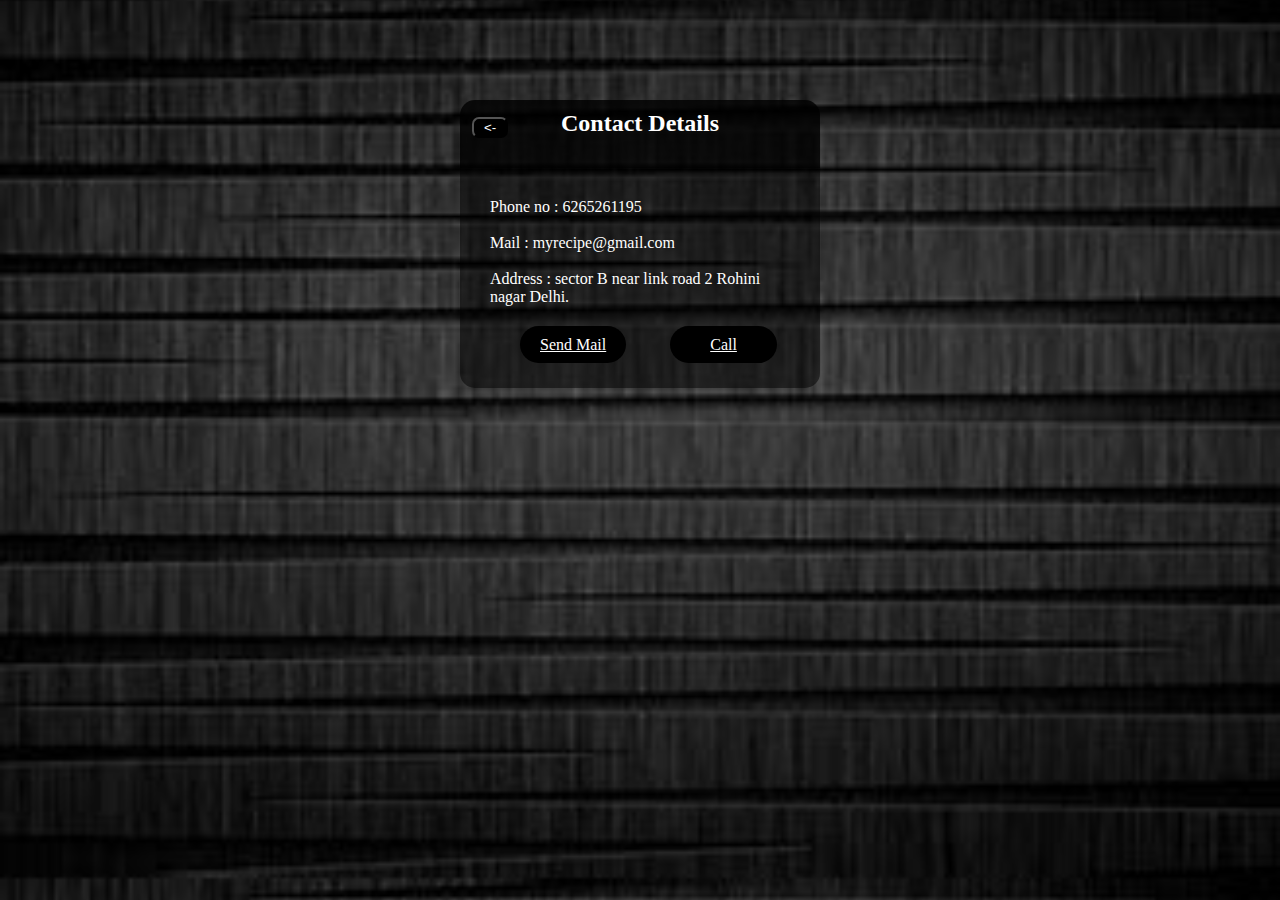
<file: html files/contactus.html>
<!DOCTYPE html>
<html>
<head>
	<title>contact us</title>
	<link rel="stylesheet" type="text/css" href="../css files/contactuscss.css">

</head>
<body>
	
	<div class="heading"><h2> Contact Details</h2>
		<button  class="back" onclick="goback()"> <- </button>
			<script type="text/javascript">
				function goback(){
				window.history.back();
					}
			</script>
	</div>
		<div class="main">Phone no : 6265261195<br><br>
		                  Mail     : myrecipe@gmail.com
		<br><br>
		Address  : sector B near link road 2 Rohini nagar Delhi.

		<br>
		<a class="mailus" href="mailto:myrecipe@gmail.com">Send Mail</a>
		<a class="callus" href="tel:6265281194">Call </a>
 	</div>

</body>
</html>
</file>
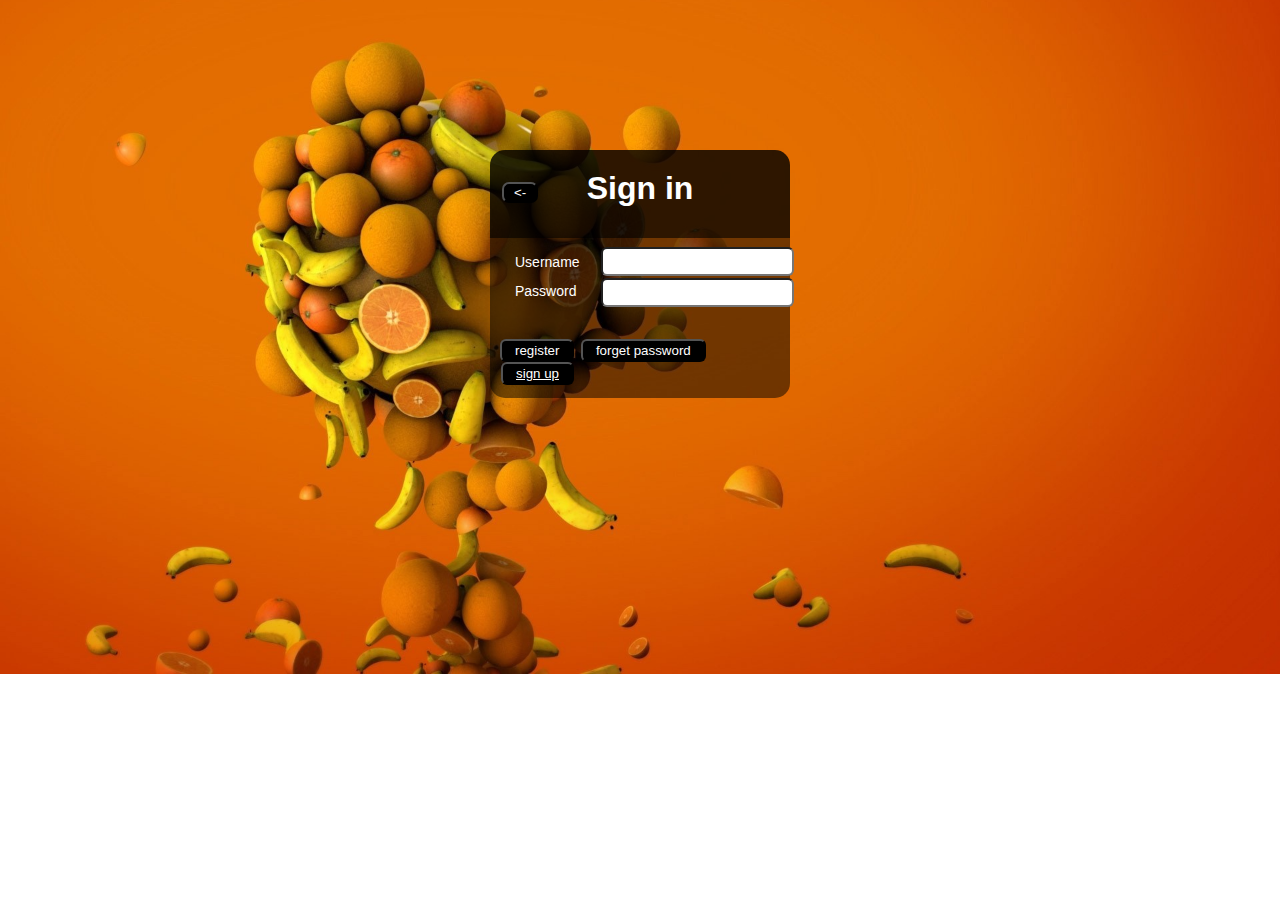
<file: html files/signin.html>
<!DOCTYPE html>
<html>
<head>
	<title>sign in</title>
	<link rel="stylesheet" type="text/css" href="../css files/signincss.css">
</head>
<body>
	
	<div class="heading"><h1>Sign in</h1> 
			<button  class="back" onclick="goback()"> <- </button>
			<script type="text/javascript">
				function goback(){
				window.history.back();
					}
			</script>
</div>
		<div class="main">
			<form>
			<label class="label">Username</label>
			<input type="email" class="username"><br>
			<label class="label">Password</label>
			<input type="password" name="password" class="password">
			<button class="signin" type=submit>register</button>
			<button class="fpass" type=button>forget password</button>
			<button class="signup" type=button><a href="D:\htmlcodes\iwtproject\html files\singnup.html">sign up</a></button>
		</form>
		</form>
	</div>




</body>
</html>
</file>
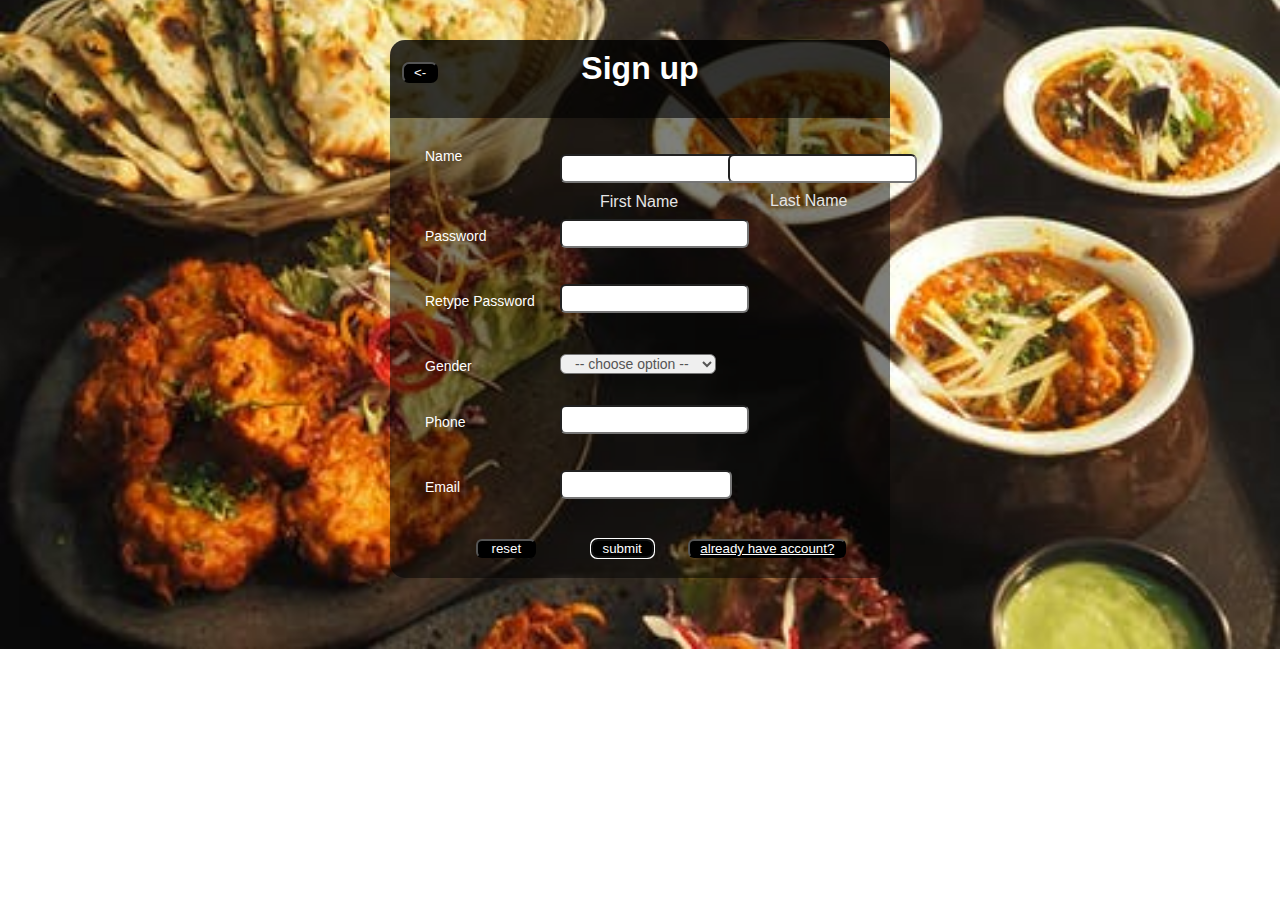
<file: html files/singnup.html>
<!doctype html>
<html>
<head>
<title>register</title>
<link rel="stylesheet" href="..\css files\signupcss.css">
</head>
<body>
    <div class="heading"><h1>Sign up</h1>
    <button  class="back" onclick="goback()"> <- </button>
            <script type="text/javascript">
                function goback(){
                window.history.back();
                    }
            </script></div>
    <div class="main">
    	<form>
    		<div id="name" >
    			<h2 class="name">Name</h2>
    			<input class="firstname" type="text" name="first_name"><br>
    			<label class="firstlabel">First Name</label>
    			<input class="lastname" type="text" name="last_name"><br>
    			<label class="lastlabel">Last Name</label>
    		</div>
    		
    		<h2 class="name">Password</h2>
    		<input class="pass" type="password" name="pass">
    	
    		<h2 class="name">Retype Password</h2>
    		<input class="repass" type="password" name="pass1">

    		<h2 class="name">Gender</h2>
    		<select class="option" name="gender">
    		<option disabled selected="selected"> -- choose option --</option>
    		<option> Female</option>
    		<option> Male</option>
    		<option> Other</option>
    		</select>

    		<h2 class="name">Phone</h2>
    		<input class="phone" type="text" name="phone">

    		<h2 class="name">Email</h2>
    		<input class="email" type="email" name="email">

    		<button type="button" name="reset" class="reset" cursor="pointer">reset</button>
    		<button type="submit" class="submit" autofocus>submit</button>
            <button type="button" class="login"><a href="signin.html">already have account?</a></button>
    	    


    	</form>
     </div>
    

</body>
</html>
</file>
<file: css files/contactuscss.css>
*{
	margin:0;
	padding:0;
}
body{
	background-image: url("../images/contact1.jfif");
	background-size: cover;
	color:#fff;
	margin:100px;
}
.heading{

	width:360px;
	background-color:rgb(0,0,0,0.8);
	margin:auto;
	color:#FFFFFF;
	padding: 10px 0px 10px 0px;
	text-align:center;
	border-radius:15px 15px 0px 0px;
}	

.main{
	padding: 30px;
 	width:300px;
	height:160px;
	margin:auto;
	background-color:rgb(0,0,0,.5);
	color: :#FFFFFF;
	border-radius:0px 0px 15px 15px
	
}
.mailus{
	border-color: #000;
	color:#FFFFFF;
	background-color: #000;
	border-radius: 90px;
	padding: 10px 20px;
	position:relative;
	left:30px;
	top:30px;

}

.callus{
	border-color: #000;
	color:#FFFFFF;
	background-color: #000;
	border-radius: 90px;
	padding: 10px 40px;
	position:relative;
	left:70px;
	top:30px;

}

.mailus:hover{
	background-color:#FFFFFF;
	color:#000;
}

.callus:hover{
	background-color:#FFFFFF;
	color:#000;
}

.back{position: relative;
	top:-20px;
	left:-150px;
	background-color: #000;
	color:#FFFFFF;
	padding: 1px 10px;
	border-radius: 7px;	
}
.back:hover{
	background-color: #fff;
	color:#000;

}
</file>
<file: css files/signincss.css>
*{
		margin:0;
		padding:0;
	}
body{

	background-repeat: no-repeat;
	background-image:url("../images/signin.jpg");
	background-position:center;
	background-size:cover;
	font-family:sans-serif;
	margin-top:40px;
	margin: 150px;
}


form{
	padding:10px;
		
}

h1{margin-top: 10px;}
.heading{

	width:300px;
	background-color:rgb(0,0,0,0.8);
	margin:auto;
	color:#FFFFFF;
	padding: 10px 0px 10px 0px;
	text-align:center;
	border-radius:15px 15px 0px 0px;
}

.main{

	width:300px;
	height:160px;
	margin:auto;
	background-color:rgb(0,0,0,.5);
	color: :#FFFFFF;
	border-radius:0px 0px 15px 15px
}
 
.hover:hover{
	background-color: #FFFFFF;
	color:#000000;
}

.label{

	margin-top:40px;
	margin-left:15px;
	width:125px;
	color:#ffffff;
	font-size:14px;

}

.username{

	position:relative;
	top:-1px;
	left:17px;
	padding:0 4px;
	border-radius:6px;
	line-height:25px;
	font-size:14px;
	color:#000000;

}

.password{
	position:relative;
	top:1px;
	left:20px;
	padding:0 4px;
	border-radius:6px;
	line-height:25px;
	font-size:14px;
	color:#555;
}

.signin{
	position:relative;
	text-align:center;
	padding:4px;
	background-color: #000000;
	color:#ffffff;
	border-radius: 6px;
	left:0px;
	top:33px;
	padding:2px 13px;
	}


.signup{
	position:relative;
	text-align:center;
	padding:4px;
	background-color: #000000;
	color:#ffffff;
	border-radius: 6px;
	left:1px;
	top:33px;
	padding:2px 13px;
	}
	
.fpass{

	position:relative;
	text-align:center;
	background-color: #000000;
	color:#ffffff;
	border-radius: 6px;
	left:2px;
	top:33px;
	padding:2px 13px;
	}

.signin:hover{
	background-color: #fff;
	color:#000;
	}
.fpass:hover{
	background-color: #fff;
	color:#000;
	}
.signup:hover{
	background-color:#242121;
	color:#fff;
	}
a{ color:#FFFFFF; }

.back{position: relative;
	top:-25px;
	left:-120px;
	background-color: #000;
	color:#FFFFFF;
	padding: 1px 10px;
	border-radius: 7px;	
}
.back:hover{
	background-color: #fff;
	color:#000;

}
</file>
